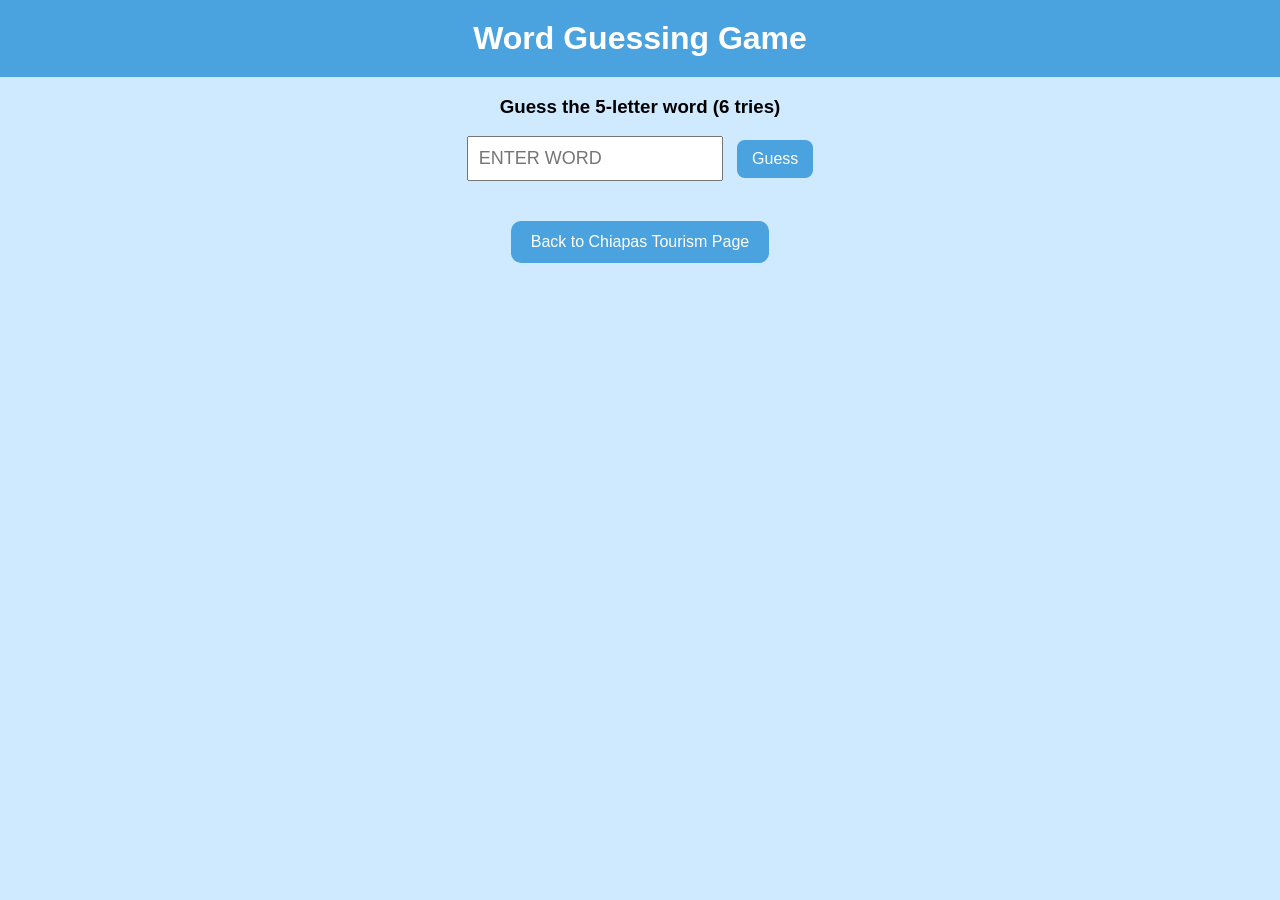
<file: ai.html>
<!DOCTYPE html>
<html lang="en">
<head>
<meta charset="UTF-8">
<title>Word Guessing Game</title>

<style>
body {
    font-family: Arial, sans-serif;
    text-align: center;
    background-color: #cfe9ff;
    margin: 0;
}

h1 {
    background-color: #4aa3df;
    color: white;
    padding: 20px;
    margin: 0;
}

input {
    padding: 10px;
    font-size: 18px;
    text-transform: uppercase;
}

button {
    padding: 10px 15px;
    font-size: 16px;
    margin-left: 10px;
    cursor: pointer;
    border: none;
    border-radius: 8px;
    background-color: #4aa3df;
    color: white;
}

button:hover {
    background-color: #2f7fb3;
}

#board {
    margin-top: 20px;
}

.row {
    display: flex;
    justify-content: center;
    margin: 5px;
}

.tile {
    width: 45px;
    height: 45px;
    border: 2px solid #333;
    margin: 2px;
    font-size: 22px;
    display: flex;
    align-items: center;
    justify-content: center;
    font-weight: bold;
    text-transform: uppercase;
}

/* Colors */
.correct {
    background-color: #6aaa64;
    color: white;
}

.present {
    background-color: #c9b458;
    color: white;
}

.absent {
    background-color: #787c7e;
    color: white;
}

/* Popup */
.popup {
    display: none;
    position: fixed;
    top: 0;
    left: 0;
    width: 100%;
    height: 100%;
    background: rgba(0,0,0,0.6);
    justify-content: center;
    align-items: center;
}

.popup-content {
    background: white;
    padding: 25px;
    border-radius: 12px;
    width: 300px;
}
.button-link {
    display: inline-block;
    margin-top: 20px;
    padding: 12px 20px;
    background-color: #4aa3df;
    color: white;
    text-decoration: none;
    border-radius: 10px;
    font-family: Arial, sans-serif;
    font-size: 16px;
    transition: background-color 0.3s ease;
}

.button-link:hover {
    background-color: #2f7fb3;
}
</style>
</head>

<body>

<h1>Word Guessing Game</h1>

<h3>Guess the 5-letter word (6 tries)</h3>

<input id="guessInput" maxlength="5" placeholder="Enter word">
<button onclick="submitGuess()">Guess</button>

<div id="board"></div>

<!-- POPUP -->
<div class="popup" id="popup">
    <div class="popup-content">
        <h2 id="popupText"></h2>
        <button onclick="closePopup()">Play Again</button>
    </div>
</div>

<script>

const words = ["APPLE", "BRAVE", "CRANE", "PLANT", "SHINE"];
let answer = words[Math.floor(Math.random() * words.length)];

let attempts = 0;
const maxAttempts = 6;

function submitGuess() {
    const input = document.getElementById("guessInput");
    let guess = input.value.toUpperCase();

    if (guess.length !== 5) return;

    if (attempts >= maxAttempts) return;

    createRow(guess);
    attempts++;

    if (guess === answer) {
        showPopup("🎉 You won! The word was " + answer);
        return;
    }

    if (attempts === maxAttempts) {
        showPopup("💀 You lost! The word was " + answer);
    }

    input.value = "";
}

function createRow(guess) {
    const board = document.getElementById("board");
    const row = document.createElement("div");
    row.classList.add("row");

    let answerLetters = answer.split("");

    let result = Array(5).fill("absent");

    // First pass: correct letters
    for (let i = 0; i < 5; i++) {
        if (guess[i] === answer[i]) {
            result[i] = "correct";
            answerLetters[i] = null;
        }
    }

    // Second pass: present letters
    for (let i = 0; i < 5; i++) {
        if (result[i] === "correct") continue;

        let index = answerLetters.indexOf(guess[i]);
        if (index !== -1) {
            result[i] = "present";
            answerLetters[index] = null;
        }
    }

    // Build tiles
    for (let i = 0; i < 5; i++) {
        let tile = document.createElement("div");
        tile.classList.add("tile", result[i]);
        tile.innerText = guess[i];
        row.appendChild(tile);
    }

    board.appendChild(row);
}

/* POPUP */
function showPopup(text) {
    document.getElementById("popupText").innerText = text;
    document.getElementById("popup").style.display = "flex";
}

function closePopup() {
    location.reload();
}

</script>

<a href="fromScratch.html" class="button-link">
    Back to Chiapas Tourism Page
</a>
</body>
</html>
</file>
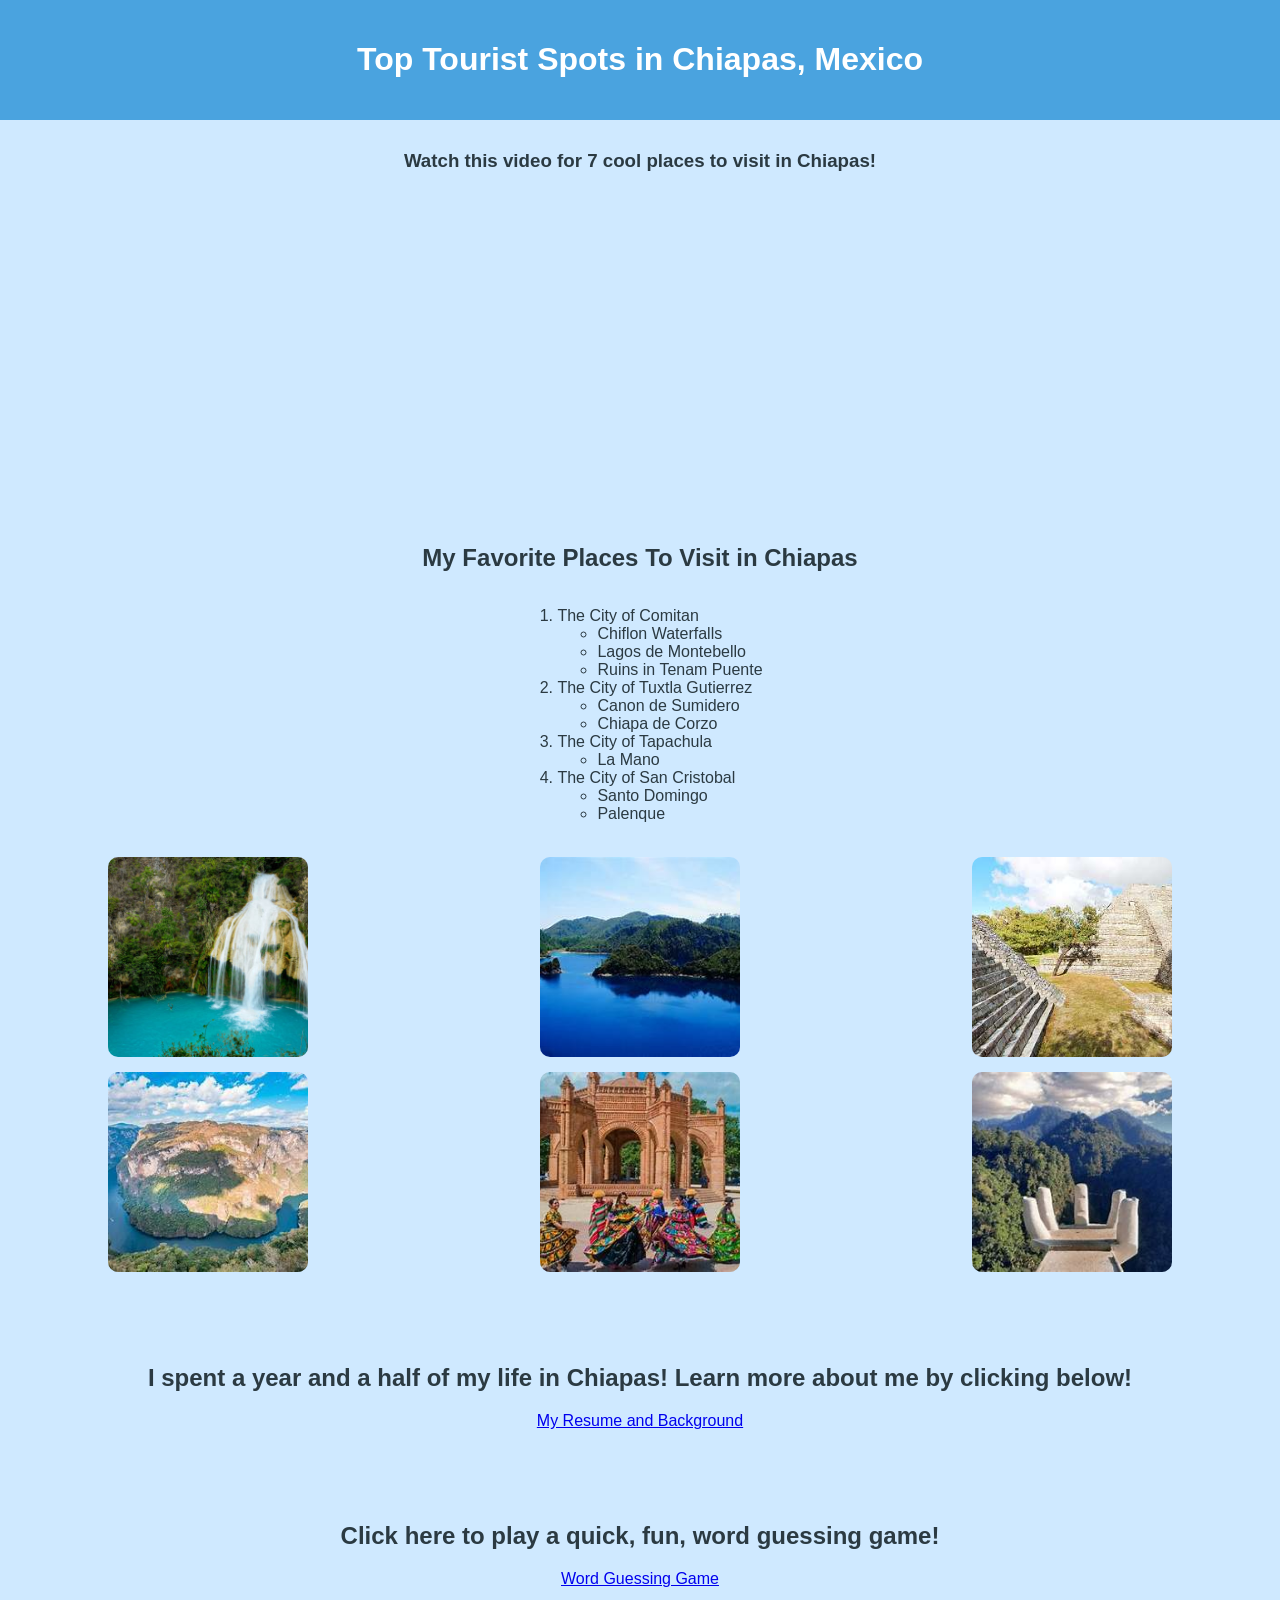
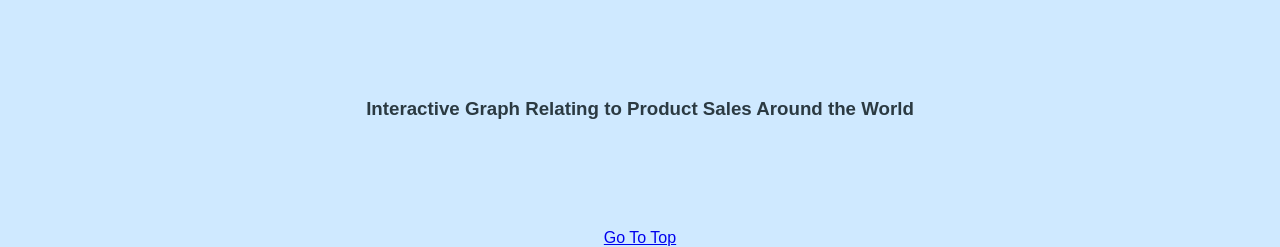
<file: fromScratch.html>
<!DOCTYPE html>
<html lang="en">
<head>
    <meta charset="UTF-8">
    <meta name="viewport" content="width=device-width, initial-scale=1.0">
    <title>Chiapas Tourism</title>
    <link rel="stylesheet" type="text/css" href="css/mystyles.css"> 
</head>
<body>
    <div class="header">
        <h1 id="top">Top Tourist Spots in Chiapas, Mexico</h1>
    </div>

<div class="video-section">
    <h3>Watch this video for 7 cool places to visit in Chiapas!</h3>
    <iframe width="560" height="315" 
    src="https://www.youtube.com/embed/hCQIokJhsys?si=ATcLIoqL6lG5P4SZ" 
    title="YouTube video player" frameborder="0" 
    allow="accelerometer; autoplay; clipboard-write; encrypted-media; gyroscope; picture-in-picture; web-share" 
    referrerpolicy="strict-origin-when-cross-origin" allowfullscreen>
    </iframe>
</div>

<br>

    <h2>My Favorite Places To Visit in Chiapas</h2>
    <ol>
        <li>The City of Comitan</li>
            <ul>
                <li>Chiflon Waterfalls</li>
                <li>Lagos de Montebello</li>
                <li>Ruins in Tenam Puente</li>
            </ul>
        
   
        <li>The City of Tuxtla Gutierrez</li>
            <ul>
                <li>Canon de Sumidero</li>
                <li>Chiapa de Corzo</li>
            </ul>
    

        <li>The City of Tapachula</li>
            <ul>
                <li>La Mano</li>
            </ul>

    
        <li>The City of San Cristobal</li>
            <ul>
                <li>Santo Domingo</li>
                <li>Palenque</li>
            </ul>
     </ol>    
    
     <br><br>

<div class="image-grid">
    <img src="assets/img/chiflon.jpg" alt="The beautiful chiflon waterfalls." width="300">
    <img src="assets/img/lagos.jpg" alt="The lakes on the border with Guatemala." width="300">
    <img src="assets/img/tenampuente.jpg" alt="Ruins found outside of Comitan." width="300">
    <img src="assets/img/canon.jpg" alt="An overhead view of the amazing canyon." width="300">
    <img src="assets/img/chiapa de corzo.jpg" alt="A pueblo with rich culture found just outside Tuxtla Gutierrez." width="300">
    <img src="assets/img/lamano.jpg" alt="Representing the hand of God." width="300">
</div>

<br><br><br><br>

<h2>I spent a year and a half of my life in Chiapas! Learn more about me by clicking below!
</h2> <a href="index.html">My Resume and Background</a>

<br><br><br><br><br>

<h2>Click here to play a quick, fun, word guessing game!</h2>
<a href="ai.html">Word Guessing Game</a>

<br><br><br><br><br><br>
<h3>Interactive Graph Relating to Product Sales Around the World</h3>
     <div class='tableauPlaceholder' 
     id='viz1776791172147' 
     style='position: relative'><noscript><a href='#'><img alt='Sheet 6 ' src='https:&#47;&#47;public.tableau.com&#47;static&#47;images&#47;Bo&#47;Book1_17767909965800&#47;Sheet6&#47;1_rss.png' 
        style='border: none' /></a></noscript><object class='tableauViz'  style='display:none;'><param name='host_url' value='https%3A%2F%2Fpublic.tableau.com%2F' /> 
            <param name='embed_code_version' value='3' /> <param name='site_root' value='' /><param name='name' value='Book1_17767909965800&#47;Sheet6' />
            <param name='tabs' value='no' /><param name='toolbar' value='yes' /><param name='static_image' value='https:&#47;&#47;public.tableau.com&#47;static&#47;images&#47;Bo&#47;Book1_17767909965800&#47;Sheet6&#47;1.png' /> 
            <param name='animate_transition' value='yes' /><param name='display_static_image' value='yes' /><param name='display_spinner' value='yes' /><param name='display_overlay' value='yes' /><param name='display_count' value='yes' /><param name='language' value='en-US' />
            <param name='filter' value='publish=yes' /></object></div>                <script type='text/javascript'>                    var divElement = document.getElementById('viz1776791172147');                    var vizElement = divElement.getElementsByTagName('object')[0];                    
            vizElement.style.width='100%';vizElement.style.height=(divElement.offsetWidth*0.75)+'px';                    var scriptElement = document.createElement('script');                    scriptElement.src = 'https://public.tableau.com/javascripts/api/viz_v1.js';                    
            vizElement.parentNode.insertBefore(scriptElement, vizElement);                </script>



    <br><br><br><br><br>
    
    <a href="#top">Go To Top</a>
</body>
</html>
</file>
<file: css/mystyles.css>
/* Background */
body {
    background-color: #cfe9ff; /* light blue */
    margin: 0;
    font-family: Arial, sans-serif;
    color: #2b3a42; /* changed from black to a softer dark blue-gray */
    text-align: center; /* centers most text */
}

/* Main title */
.header {
    background-color: #4aa3df;
    text-align: center;
    padding: 20px;
    color: white;
    font-family: "Trebuchet MS", sans-serif;
}

/* Section title */
h3 {
    text-align: center;
    margin-top: 20px;
    font-family: Arial, sans-serif;
}

/* Video container */
.video-section {
    display: flex;
    flex-direction: column;
    align-items: center;
    margin-top: 10px;
}

/* Content layout */
.container {
    display: flex;
    justify-content: space-around;
    padding: 20px;
}

/* Boxes */
.box {
    background-color: #4aa3df;
    width: 30%;
    padding: 15px;
    border-radius: 12px;
    color: white;
    font-family: Verdana, sans-serif;
    text-align: center;
}

/* Keep lists readable (NOT centered) */
ul, ol {
    text-align: left;
    display: inline-block; /* keeps them centered on page but text left-aligned */
}

/* Footer */
.footer {
    text-align: center;
    padding: 15px;
    background-color: #4aa3df;
    color: white;
    font-family: Georgia, serif;
}

.image-grid {
    display: grid;
    grid-template-columns: repeat(3, 1fr); /* 3 images per row */
    gap: 15px; /* space between images */
    justify-items: center; /* centers images in each cell */
}

.image-grid img {
    width: 100%; /* makes images fill their grid cell */
    max-width: 200px; /* optional: controls image size */
}
.image-grid img {
    width: 100%;
    height: 200px;        /* all images same height */
    object-fit: cover;    /* crops instead of stretching */
    border-radius: 10px;  /* optional nice look */
}
</file>
